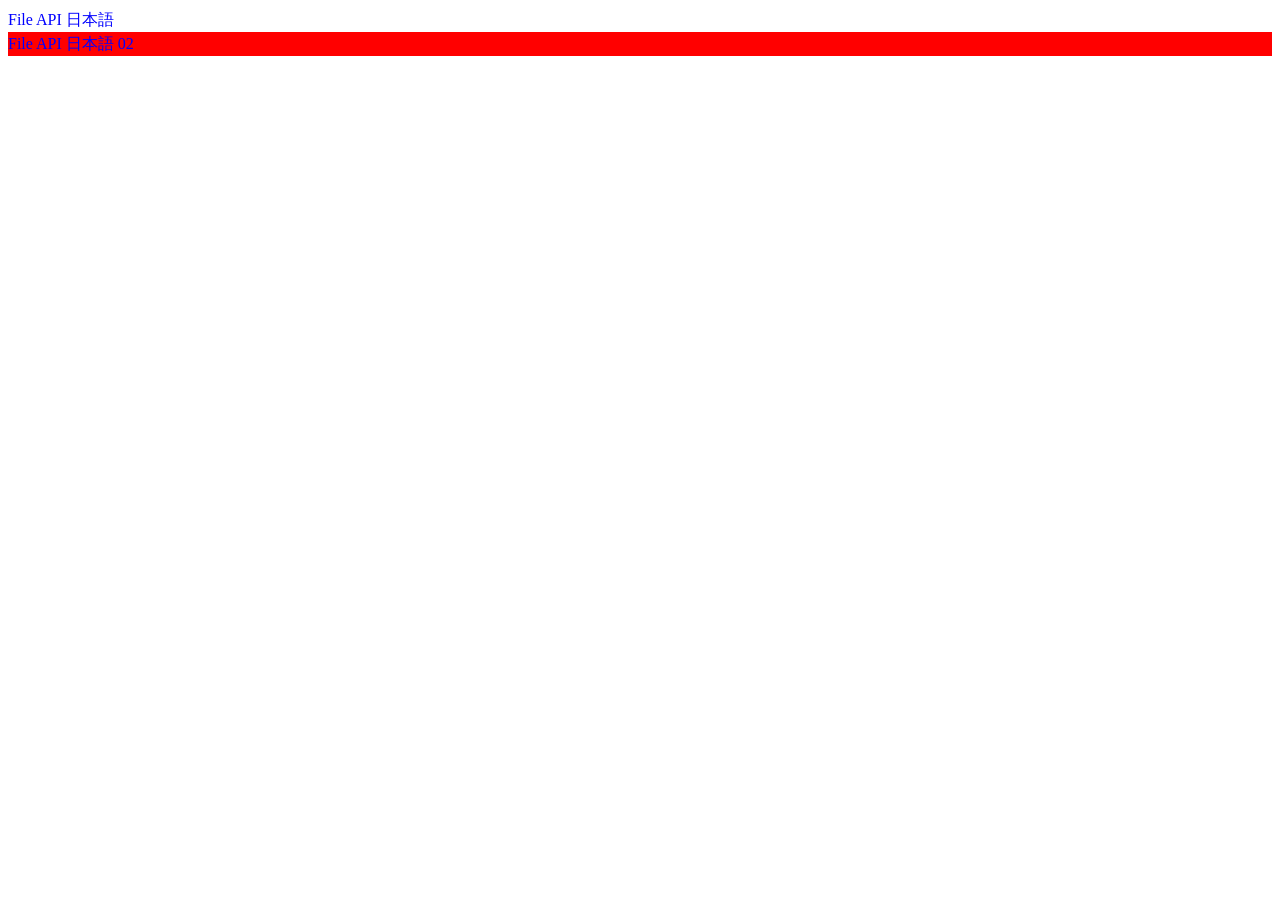
<file: data/pdf/html/index.html>
<!DOCTYPE html>
<html>
  <head>
    <meta charset="utf-8">
    <title>SC File API v0.1.0</title>
    <link rel="stylesheet" type="text/css" href="index.css">
    <link rel="stylesheet" type="text/css" href="style.css">
  </head>
<body>
<div class="card">
    File API 日本語
</div>
<div class="box">
  File API 日本語 02
</div>
</body>
</html>
</file>
<file: data/pdf/html/index.css>
div.box {
    background:red;
    line-height:1.5;
}
</file>
<file: data/pdf/html/style.css>
div {
    color:blue;
    line-height:1.5;
}
</file>
